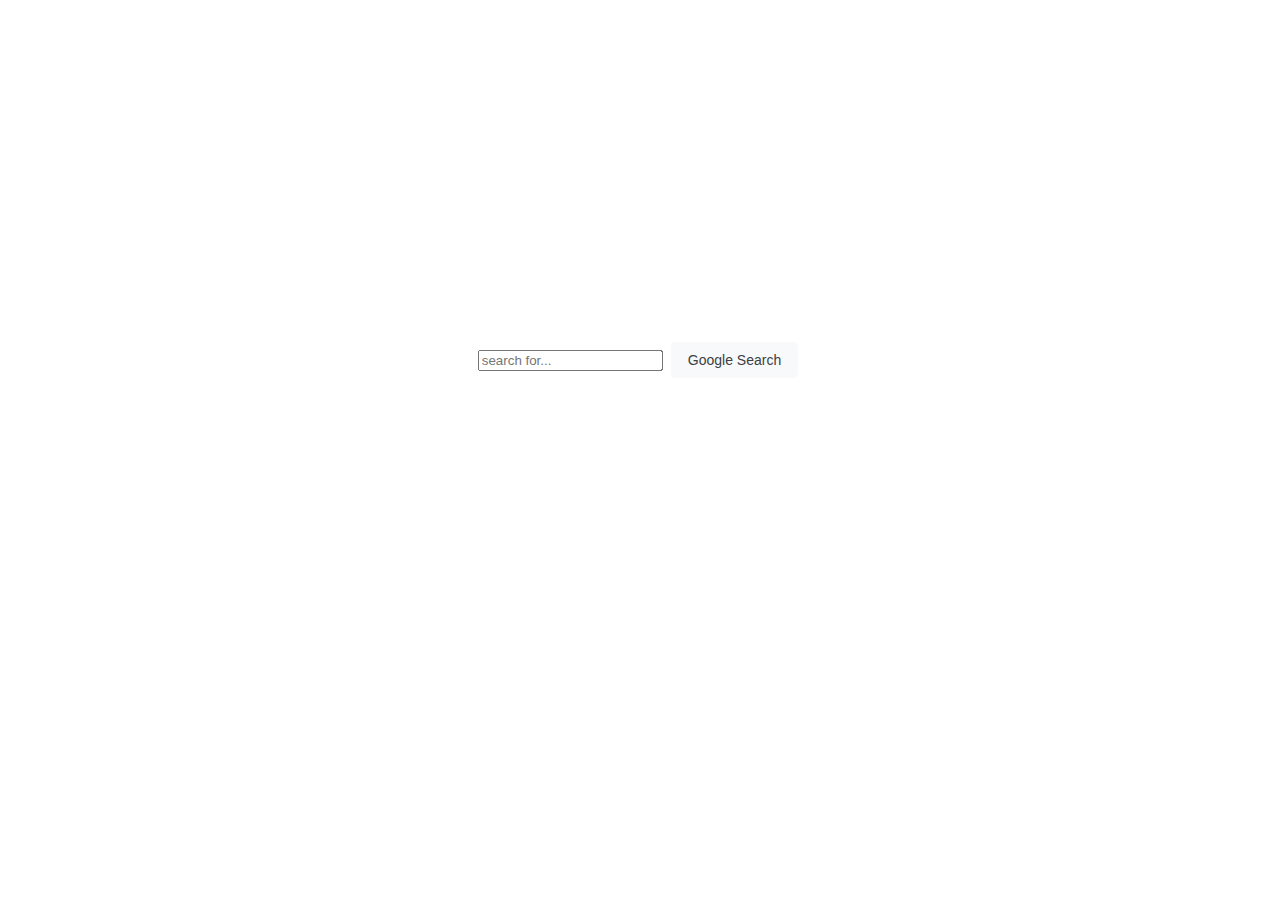
<file: index.html>
<!DOCTYPE html>
<html lang="en">
    <head>
        <title>Search</title>
        <link rel="stylesheet" href="styles.css" />
    </head>
    <body>
        <div class="container">
            <form action="https://google.com/search">
                <input
                    class="trying to go back to old commit"
                    type="text"
                    name="q"
                    placeholder="search for..."
                />
                <input
                    class="button_class"
                    type="submit"
                    value="Google Search"
                />
            </form>
        </div>
    </body>
</html>
</file>
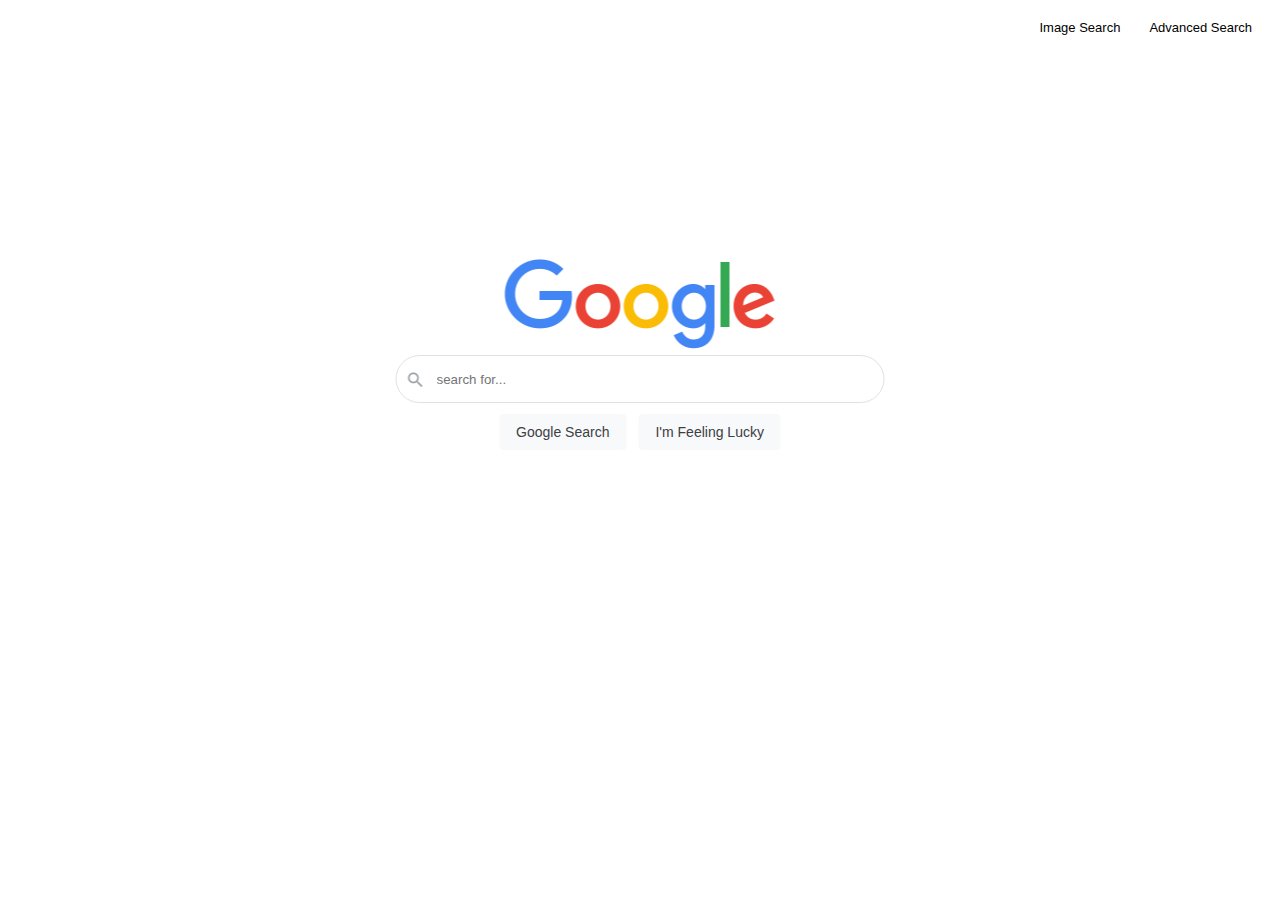
<file: Search/index.html>
<!DOCTYPE html>
<html lang="en">
    <head>
        <title>Search</title>
        <link rel="stylesheet" href="styles.css" />
    </head>
    <body>
        <div class="topRight">
            <a href="image.html">Image Search</a>
            <a href="advanced.html">Advanced Search</a>
        </div>

        <div class="container">
            <img src="images/google_logo.png" alt="google logo" />
            <div class="search_div">
                <form action="https://google.com/search">
                    <input
                        class="search_bar"
                        type="text"
                        name="q"
                        autocomplete="off"
                        placeholder="search for..."
                    />
                    <img src="images/searchicon.webp" class ="sb43">
            </div>
                <input
                    class="button_class"
                    name="search"
                    type="submit"
                    value="Google Search"
                />
                <input
                    class="button_class"
                    name="lucky"
                    type="submit"
                    value="I'm Feeling Lucky"
                />
            </form>
        </div>
    </body>
</html>
</file>
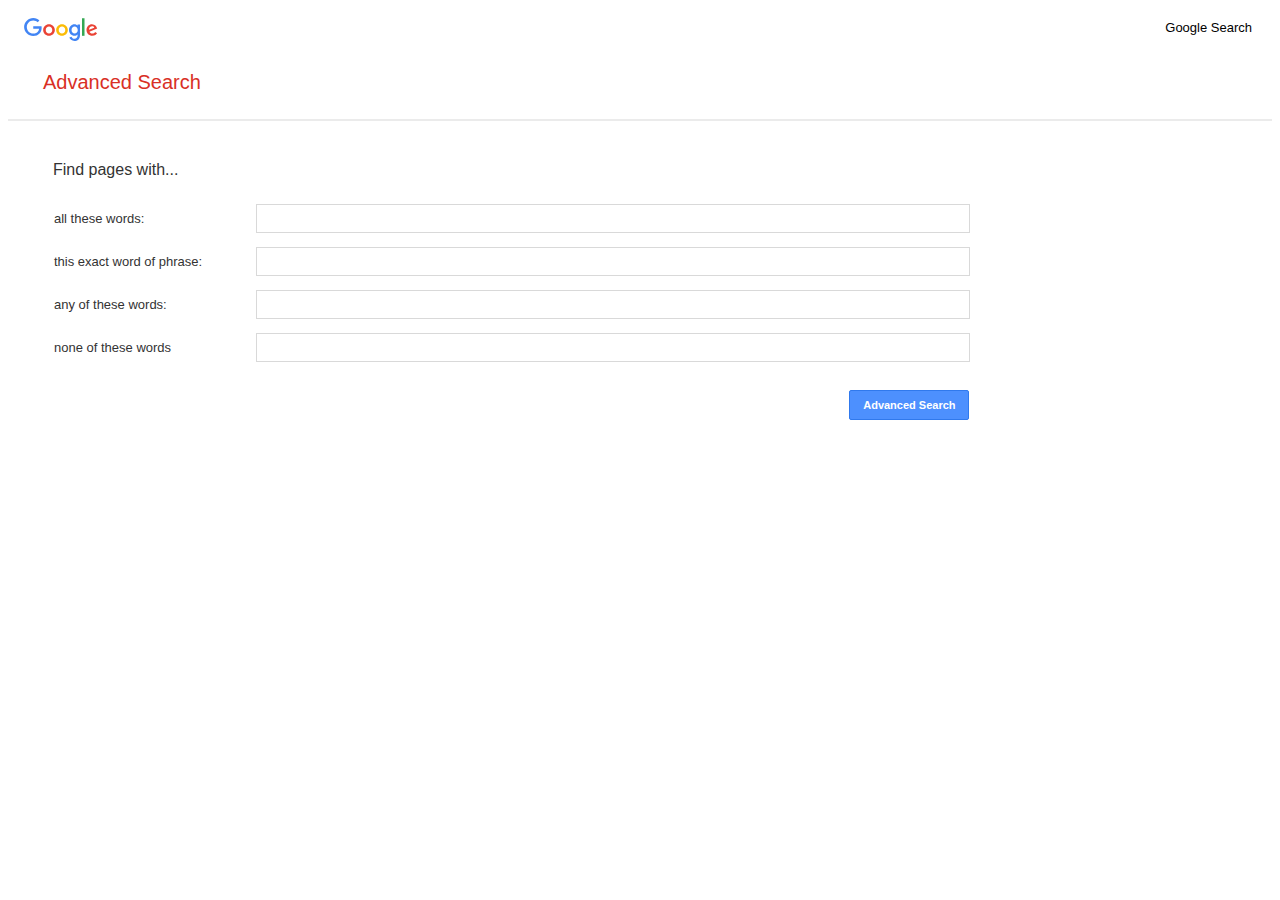
<file: advanced.html>
<!DOCTYPE html>
<html lang="en">
    <head>
        <title>Advanced Search</title>
        <link rel="stylesheet" href="styles.css" />
        <meta name="viewport" content="width=device-width, initial-scale=1.0" />
    </head>
    <body>
        <!-- This div with 'topRight' class will be used to position the return link to index.html -->
        <div class="topRight">
            <a href="index.html">Google Search</a>
        </div>
        <!-- This 'a' tag will gold a logo and be position on the top left. Just like google. -->
        <a href="index.html">
            <img
                class="advanced_logo"
                src="images/google_logo_small.svg"
                alt="Google icon"
            />
        </a>
        <div class="advanced_search_label">
            <label>Advanced Search</label>
        </div>
        <div class="advanced_line"></div>
        <!-- This div with the 'container' class well be used to position text and search boxes to the left using a table -->
        <div class="advanced_container">
            <div>Find pages with...</div>
            <br />
            <div class="search_div">
                <form action="https://www.google.com/search">
                    <!-- Using a table to be able to align everything so it looks like googles own advaned serach page
                         table will hold 5 rows one for each search type and one for the button
                         each row, besides the button row, will hold two data inputs one for the text wraped in a 'p'
                         tag and the other will hold an input tag -->
                    <table>
                        <tr>
                            <td class="advanced_small">
                                <p>all these words:</p>
                            </td>
                            <td>
                                <input
                                    class="advanced_bar"
                                    type="text"
                                    name="as_q"
                                    autocomplete="off"
                                />
                            </td>
                        </tr>
                        <tr>
                            <td class="advanced_small">
                                <p>this exact word of phrase:</p>
                            </td>
                            <td>
                                <input
                                    class="advanced_bar"
                                    type="text"
                                    name="as_epq"
                                    autocomplete="off"
                                />
                            </td>
                        </tr>
                        <tr>
                            <td class="advanced_small">
                                <p>any of these words:</p>
                            </td>
                            <td>
                                <input
                                    class="advanced_bar"
                                    type="text"
                                    name="as_oq"
                                    autocomplete="off"
                                />
                            </td>
                        </tr>
                        <tr>
                            <td class="advanced_small">
                                <p>none of these words</p>
                            </td>
                            <td>
                                <input
                                    class="advanced_bar"
                                    type="text"
                                    name="as_eq"
                                    autocomplete="off"
                                />
                            </td>
                        </tr>
                        <tr>
                            <td></td>
                            <td>
                                <div class="advanced_button_placement">
                                    <button class="advanced_button">
                                        Advanced Search
                                    </button>
                                </div>
                            </td>
                        </tr>
                    </table>
                </form>
            </div>
        </div>
    </body>
</html>
</file>
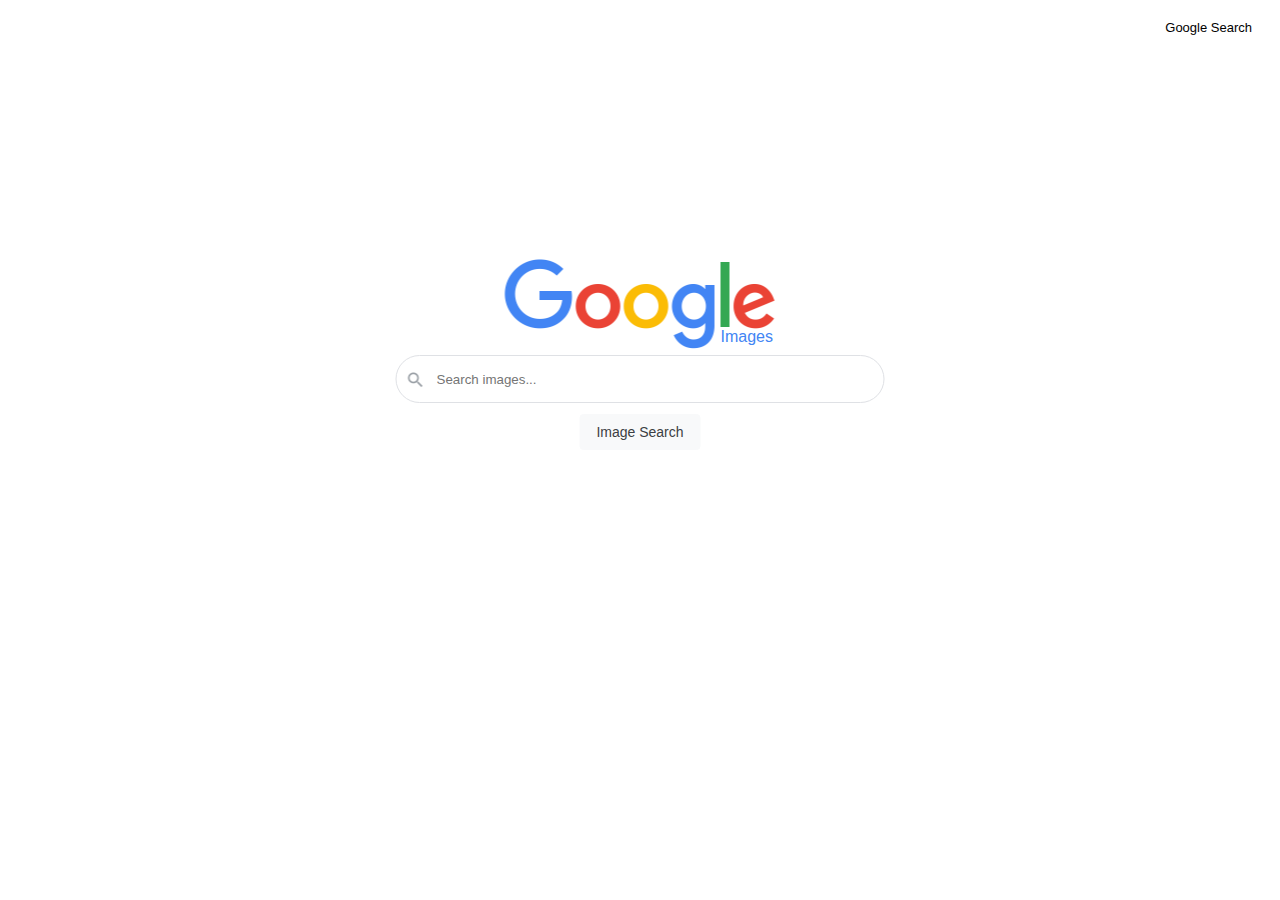
<file: image.html>
<!DOCTYPE html>
<html lang="en">
    <head>
        <title>Image Search</title>
        <link rel="stylesheet" href="styles.css" />
        <meta name="viewport" content="width=device-width, initial-scale=1.0" />
    </head>
    <body>
        <!-- This div with 'topRight' class will be used to position the return link to index.html -->
        <div class="topRight">
            <a href="index.html">Google Search</a>
        </div>
        <!-- This div with the 'container' class well be used to position image and buttons to the middle -->
        <div class="container">
            <img src="images/google_logo.png" alt="google logo" />
            <div class="image_text">Images</div>
            <div class="search_div">
                <!-- form will be used to get users search query and go to googles own image results for that query -->
                <form action="https://www.google.com/search">
                    <input
                        class="search_bar"
                        type="text"
                        name="q"
                        autocomplete="off"
                        placeholder="Search images..."
                    />
                    <img src="images/searchicon.webp" class="sb43" />
                    <!-- This button has to have the name='tbm' and value='isch' so google can know 
                         that is should return the images for the entered query -->
                    <button
                        class="button_class"
                        name="tbm"
                        type="submit"
                        value="isch"
                        type="hidden"
                    >
                        Image Search
                    </button>
                </form>
            </div>
        </div>
    </body>
</html>
</file>
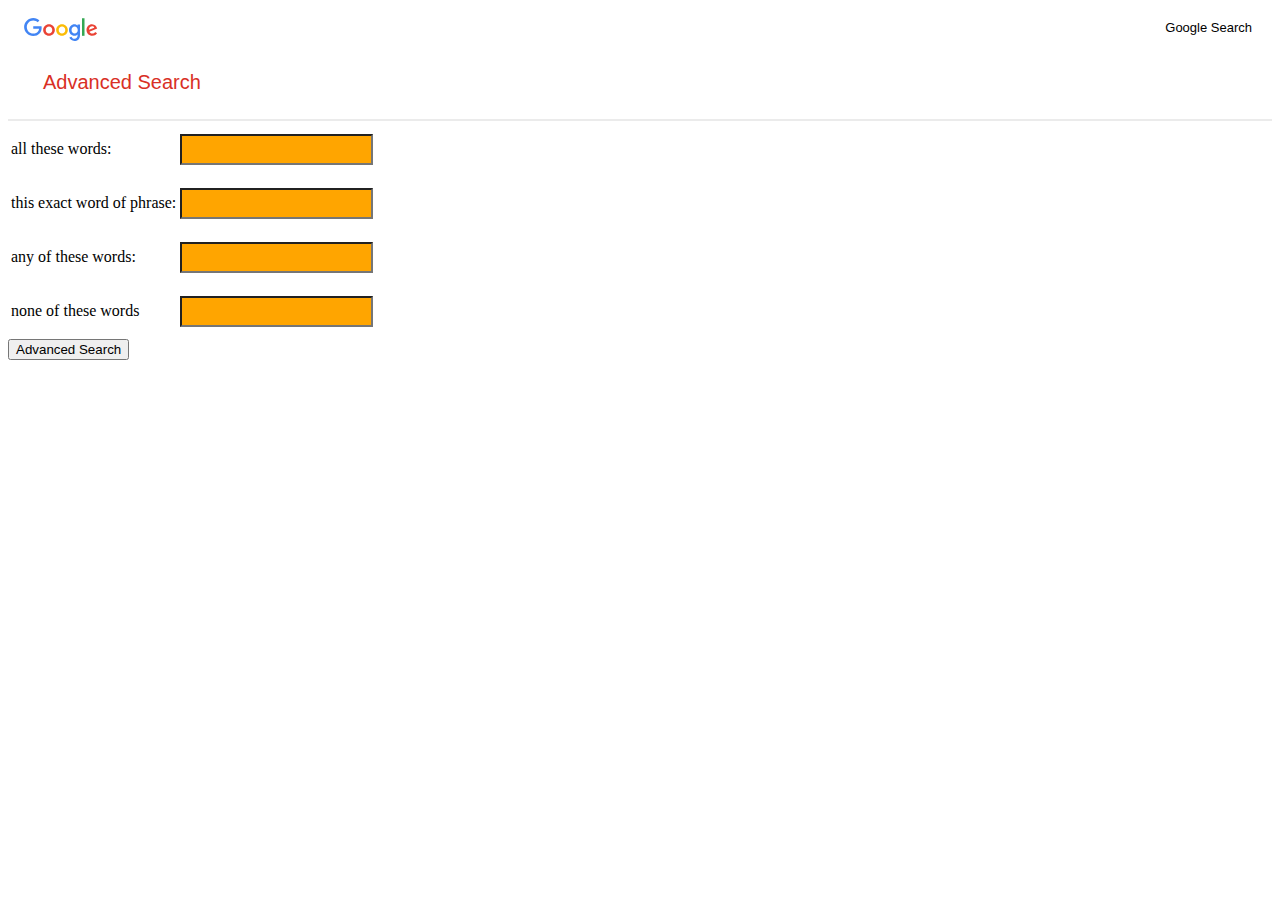
<file: Search/advanced.html>
<!DOCTYPE html>
<html lang="en">
    <head>
        <title>Advanced Search</title>
        <link rel="stylesheet" href="styles.css" />
        <meta name="viewport" content="width=device-width, initial-scale=1.0" />
    </head>
    <body>
        <div class="topRight">
            <a href="index.html">Google Search</a>
        </div>
        <a href="index.html">
            <img
                class="advanced_logo"
                src="images/google_logo_small.svg"
                alt="Google icon"
            />
        </a>
        <div class="advanced_search_label">
            <label>Advanced Search</label>
        </div>
        <div class="advanced_line"></div>
        <!-- need to make advaned_container-->
        <div class="advanced_container">
            <div class="search_div">
                <form action="https://www.google.com/search">
                    <table>
                        <tr>
                            <td>
                                <p>all these words:</p>
                            </td>
                            <!-- need to make advenced_bar-->
                            <td>
                                <input
                                    class="advanced_bar"
                                    type="text"
                                    name="as_q"
                                    autocomplete="off"
                                />
                            </td>
                        </tr>
                        <tr>
                            <td>
                                <p>this exact word of phrase:</p>
                            </td>
                            <td>
                                <input
                                    class="advanced_bar"
                                    type="text"
                                    name="as_epq"
                                    autocomplete="off"
                                />
                            </td>
                        </tr>
                        <tr>
                            <td>
                                <p>any of these words:</p>
                            </td>
                            <td>
                                <input
                                    class="advanced_bar"
                                    type="text"
                                    name="as_oq"
                                    autocomplete="off"
                                />
                            </td>
                        </tr>
                        <tr>
                            <td>
                                <p>none of these words</p>
                            </td>
                            <td>
                                <input
                                    class="advanced_bar"
                                    type="text"
                                    name="as_eq"
                                    autocomplete="off"
                                />
                            </td>
                        </tr>
                    </table>
                    <button>Advanced Search</button>
                </form>
            </div>
        </div>
    </body>
</html>
</file>
<file: styles.css>
.search_bar {
    padding-left: 40px;
    padding-right: 20px;
    background: #fff;
    display: flex;
    border: 1px solid #dfe1e5;
    border-radius: 24px;
    height: 44px;
    min-width: 427px;
    width: auto;
    max-width: 584px;
}

.search_bar:hover {
    background-color: #ffffff;
    box-shadow: 0 1px 6px rgb(32 33 36 / 28%);
    border-color: rgba(223, 225, 229, 0);
}

input[type="text"] {
    outline: none;
}

.button_class {
    background-color: #f8f9fa;
    border: 1px solid #f8f9fa;
    border-radius: 4px;
    color: #3c4043;
    font-family: Roboto, arial, sans-serif;
    font-size: 14px;
    margin: 11px 4px;
    padding: 0px 16px;
    line-height: 27px;
    height: 36px;
    min-width: 54px;
    text-align: center;
    cursor: pointer;
    user-select: none;
}

.button_class:hover {
    box-shadow: 0 1px 1px rgb(0 0 0 / 10%);
    background-color: #f8f9fa;
    border: 1px solid #dadce0;
}

.container {
    text-align: center;
    margin: 0;
    position: absolute;
    top: 40%;
    left: 50%;
    transform: translate(-50%, -50%);
}

.search_div {
    position: relative;
}

.search_div img {
    position: absolute;
    clip: rect(0px, 20px, 20px, 0px);
    width: 20px;
    display: flex;
    align-items: center;
    top: 15px;
    left: 10px;
}

.topRight {
    float: right;
    margin-right: 10px;
    margin-top: 10px;
}

.topRight a {
    margin-left: 15px;
    margin-right: 10px;
    color: black;
    text-decoration: none;
    font-family: Roboto, RobotoDRaft, arial, sans-serif;
    font-size: 13px;
}

.topRight a:hover {
    text-decoration: underline;
}

.image_text {
    color: #4285f4;
    font-family: roboto-regular, arial, sans-serif;
    font-size: 16px;
    position: absolute;
    left: 325px;
    bottom: 115px;
    z-index: 1;
}

.advanced_logo {
    margin-left: 16px;
    margin-top: 10px;
}

.advanced_container {
    text-align: left;
    max-width: 100%;
    min-width: 200px;
    width: 100%;
    margin-top: 40px;
    margin-right: 2%;
    margin-bottom: 0px;
    margin-left: 45px;
    font-family: Roboto, arial, sans-serif;
    color: #333333;
}

.advanced_container input {
    height: 25px;
    width: 100%;
    border: 1px solid #d9d9d9;
    padding-left: 8px;
    padding-right: 8px;
}

.advanced_container input:focus {
    box-shadow: inset 0 1px 2px rgb(0 0 0 / 30%);
    border: 1px solid #4d90fe;
    outline: none;
}

.advanced_search_label {
    color: #d93025;
    font-size: 20px;
    margin: 25px 35px;
    font-family: Roboto, arial, sans-serif;
}

.advanced_line {
    border-bottom: 2px solid #ebebeb;
}

table {
    width: 90%;
    min-width: 20px;
    max-width: 900px;
    border-collapse: collapse;
}

.advanced_small {
    width: 200px;
    font-size: 13px;
}

.advanced_button {
    height: 30px;
    min-width: 120px;
    background-color: #4d90fe;
    border: 1px solid #3079ed;
    color: #ffffff;
    border-radius: 2px;
    font-size: 11px;
    font-weight: bold;
    text-align: center;
}

.advanced_button_placement {
    text-align: right;
    min-height: 41px;
    text-decoration: none;
    width: 102.5%;
    margin-top: 20px;
    margin-right: 0px;
}
</file>
<file: Search/styles.css>
.search_bar {
    padding-left: 40px;
    padding-right: 20px;
    background: #fff;
    display: flex;
    border: 1px solid #dfe1e5;
    border-radius: 24px;
    height: 44px;
    min-width: 427px;
    width: auto;
    max-width: 584px;
}

.search_bar:hover {
    background-color: #ffffff;
    box-shadow: 0 1px 6px rgb(32 33 36 / 28%);
    border-color: rgba(223, 225, 229, 0);
}

input[type="text"] {
    outline: none;
}

.button_class {
    background-color: #f8f9fa;
    border: 1px solid #f8f9fa;
    border-radius: 4px;
    color: #3c4043;
    font-family: Roboto, arial, sans-serif;
    font-size: 14px;
    margin: 11px 4px;
    padding: 0px 16px;
    line-height: 27px;
    height: 36px;
    min-width: 54px;
    text-align: center;
    cursor: pointer;
    user-select: none;
}

.button_class:hover {
    box-shadow: 0 1px 1px rgb(0 0 0 / 10%);
    background-color: #f8f9fa;
    border: 1px solid #dadce0;
}

.container {
    text-align: center;
    margin: 0;
    position: absolute;
    top: 40%;
    left: 50%;
    transform: translate(-50%, -50%);
}

.search_div {
    position: relative;
}

.search_div img {
    position: absolute;
    clip: rect(0px, 20px, 20px, 0px);
    width: 20px;
    display: flex;
    align-items: center;
    top: 15px;
    left: 10px;
}

.topRight {
    float: right;
    margin-right: 10px;
    margin-top: 10px;
}

.topRight a {
    margin-left: 15px;
    margin-right: 10px;
    color: black;
    text-decoration: none;
    font-family: Roboto, RobotoDRaft, arial, sans-serif;
    font-size: 13px;
}

.topRight a:hover {
    text-decoration: underline;
}

.image_text {
    color: #4285f4;
    font: roboto-regular, arial, sans-serif;
    font-size: 16px;
    position: absolute;
    left: 325px;
    bottom: 115px;
    z-index: 1;
}

.advanced_logo {
    margin-left: 16px;
    margin-top: 10px;
}

.advanced_container {
    text-align: left;
}

.advanced_container input {
    height: 25px;
    background-color: orange;
    width: 100%;
}

.advanced_search_label {
    color: #d93025;
    font-size: 20px;
    margin: 25px 35px;
    font-family: Roboto, arial, sans-serif;
}

.advanced_line {
    border-bottom: 2px solid #ebebeb;
}
</file>
